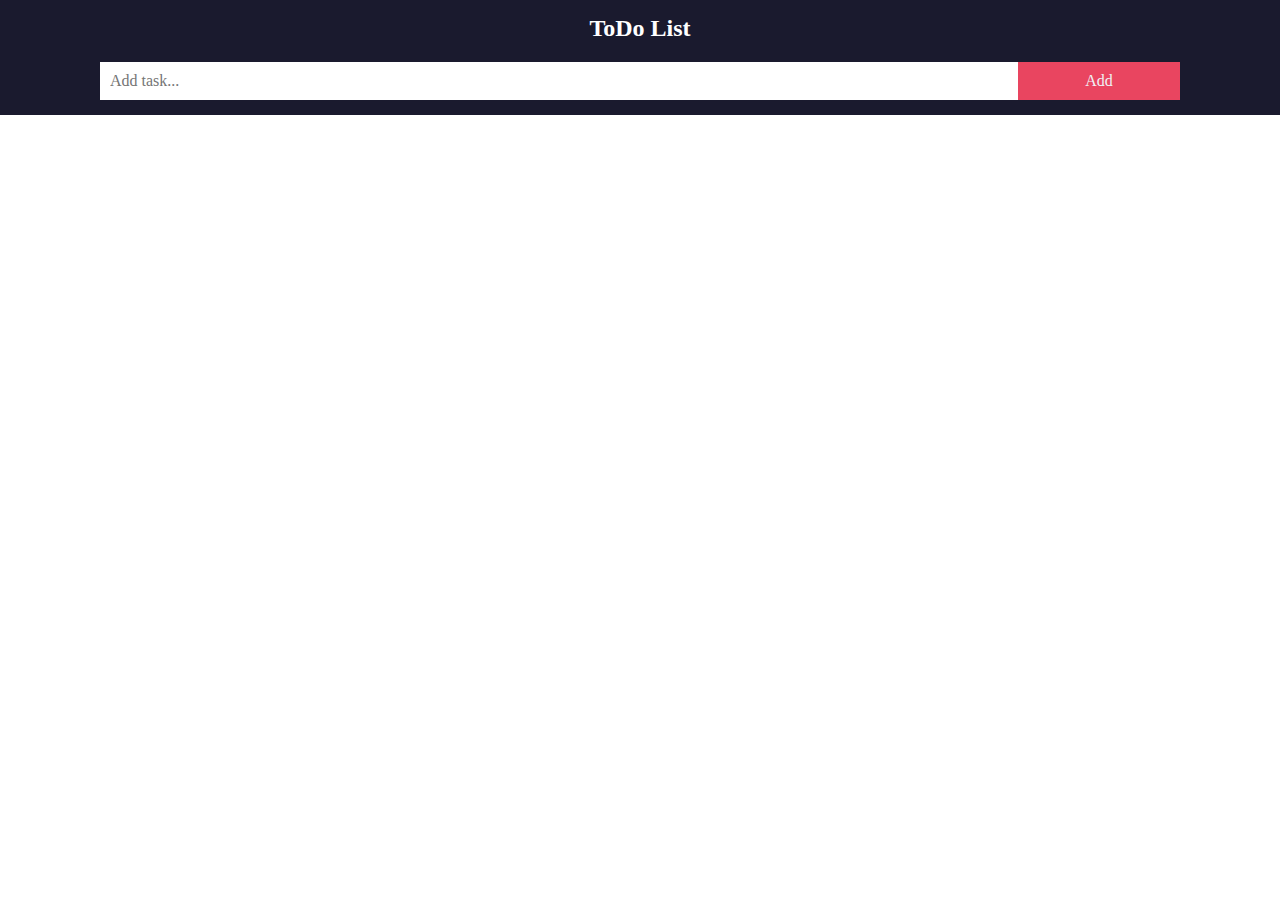
<file: index.html>
<!DOCTYPE html>
<html lang="en">

<head>
    <meta charset="UTF-8">
    <meta name="viewport" content="width=device-width, initial-scale=1.0">
    <title>ToDo List</title>
    <link rel="stylesheet" type="text/css" href="static/style.css">
</head>

<body>
    <header>
        <h2>ToDo List</h2>
        <input type="text" placeholder="Add task..." id="new-task" autofocus>
        <span onclick="newTask()" class="addButton">Add</span>
    </header>
    <ul id="tasks">
    </ul>
    <script src="static/script.js" type="text/javascript"></script>
</body>

</html>
</file>
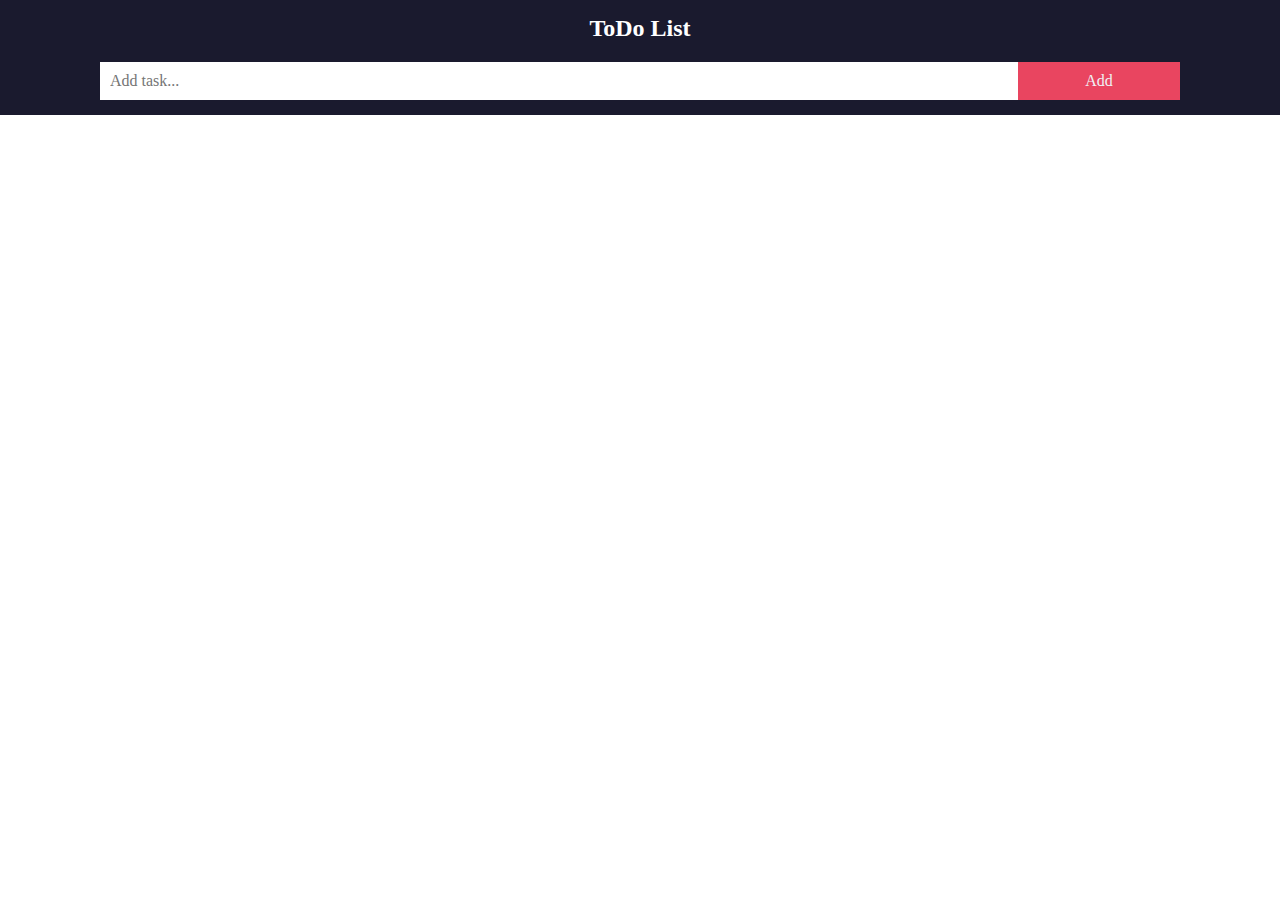
<file: docs/index.html>
<!DOCTYPE html>
<html lang="en">

<head>
    <meta charset="UTF-8">
    <meta name="viewport" content="width=device-width, initial-scale=1.0">
    <title>ToDo List</title>
    <link rel="stylesheet" type="text/css" href="style.css">
</head>

<body>
    <header>
        <h2>ToDo List</h2>
        <input type="text" placeholder="Add task..." id="new-task" autofocus>
        <span onclick="newTask()" class="addButton">Add</span>
    </header>
    <ul id="tasks">
    </ul>
    <script src="script.js" type="text/javascript"></script>
</body>

</html>
</file>
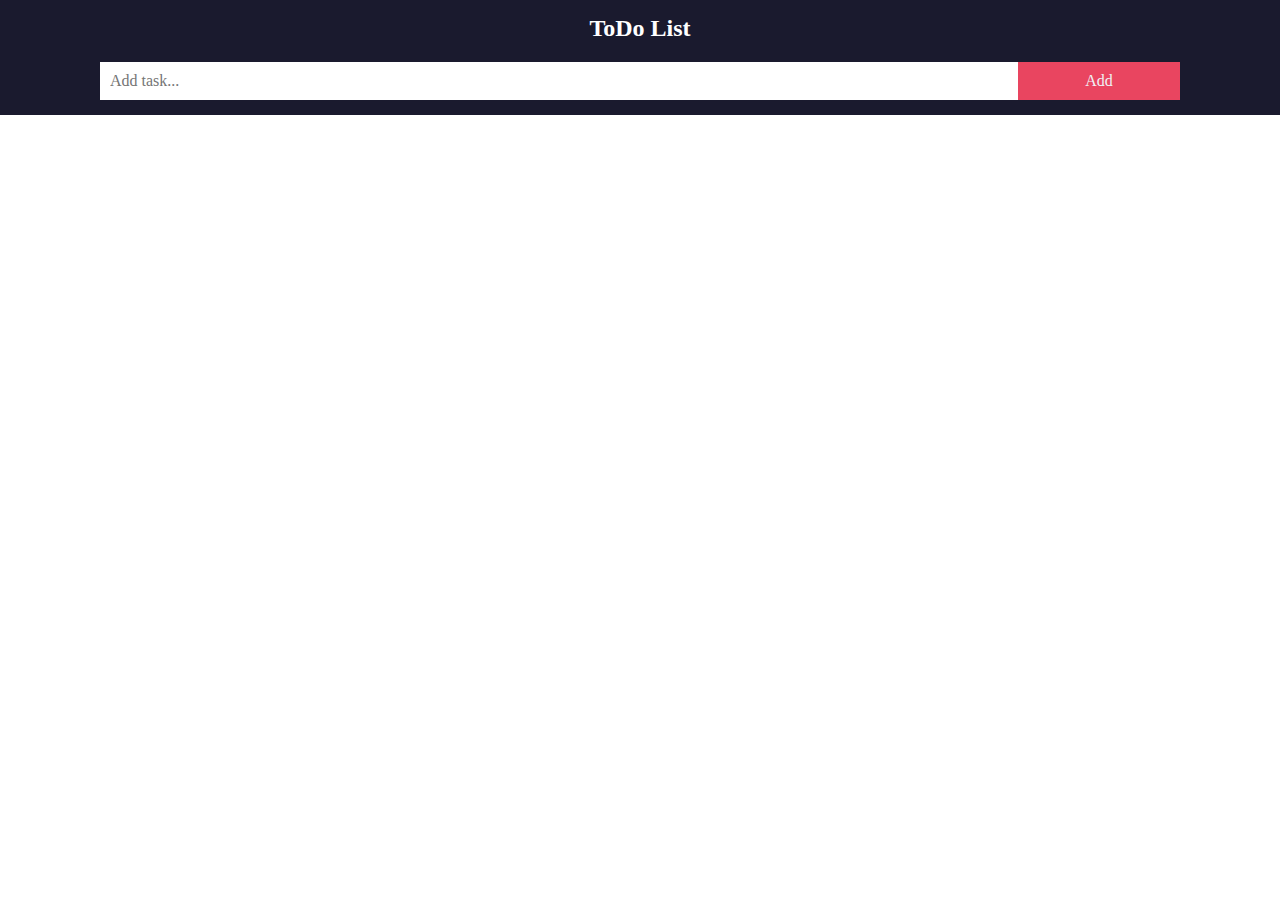
<file: src/index.html>
<!DOCTYPE html>
<html lang="en">

<head>
    <meta charset="UTF-8">
    <meta name="viewport" content="width=device-width, initial-scale=1.0">
    <title>ToDo List</title>
    <link rel="stylesheet" href="../static/style.css">
</head>

<body>
    <header>
        <h2>ToDo List</h2>
        <input type="text" placeholder="Add task..." id="new-task" autofocus>
        <span onclick="newTask()" class="addButton">Add</span>
    </header>
    <ul id="tasks">
    </ul>
    <script src="../static/script.js"></script>
</body>

</html>
</file>
<file: static/style.css>
* {
    font-family: -apple-system, BlinkMacSystemFont;
    margin: 0;
    box-sizing: border-box;
}

h2 {
    margin-bottom: 20px;
}

ul {
    display: flex;
    flex-flow: column-reverse wrap;
    margin: 0;
    padding: 0;
}

ul li {
    cursor: pointer;
    position: relative;
    padding: 12px 8px 12px 40px;
    background: #eee;
    font-size: 18px;
    transition: 0.2s;
    -webkit-user-select: none;
    -moz-user-select: none;
    -ms-user-select: none;
    user-select: none;
}

ul li:nth-child(odd) {
    background: #f9f9f9;
}

ul li:hover {
    background: #ddd;
}

ul li.checked {
    background: #888;
    color: #fff;
    text-decoration: line-through;
}

ul li.checked::before {
    content: '';
    position: absolute;
    border-color: #fff;
    border-style: solid;
    border-width: 0 2px 2px 0;
    top: 10px;
    left: 16px;
    transform: rotate(45deg);
    height: 15px;
    width: 7px;
}

.close {
    position: absolute;
    right: 0;
    top: 0;
    padding: 12px 16px 12px 16px;
}

.close:hover {
    background-color: #e94560;
    color: white;
}

header {
    justify-content: center;
    background-color: #1a1a2e;
    padding: 15px 100px;
    color: white;
    text-align: center;
}

header:after {
    content: "";
    display: table;
    clear: both;
}

input {
    outline: none;
    margin: 0;
    border: none;
    border-radius: 0;
    width: 85%;
    padding: 10px 10px;
    float: left;
    font-size: 16px;
}

.addButton {
    padding: 10px;
    width: 15%;
    background: #e94560;
    color: #f0f2f5;
    float: left;
    text-align: center;
    font-size: 16px;
    cursor: pointer;
    transition: 0.3s;
    border-radius: 0;
}

.addButton:hover {
    background-color: #df2241;
}
</file>
<file: docs/style.css>
* {
    font-family: -apple-system, BlinkMacSystemFont;
    margin: 0;
    box-sizing: border-box;
}

h2 {
    margin-bottom: 20px;
}

ul {
    display: flex;
    flex-flow: column-reverse nowrap;
    margin: 0;
    padding: 0;
}

ul li {
    cursor: pointer;
    position: relative;
    padding: 12px 8px 12px 40px;
    background: #eee;
    font-size: 18px;
    transition: 0.2s;
    -webkit-user-select: none;
    -moz-user-select: none;
    -ms-user-select: none;
    user-select: none;
}

ul li:nth-child(odd) {
    background: #f9f9f9;
}

ul li:hover {
    background: #ddd;
}

ul li.checked {
    background: #888;
    color: #fff;
    text-decoration: line-through;
}

ul li.checked::before {
    content: '';
    position: absolute;
    border-color: #fff;
    border-style: solid;
    border-width: 0 2px 2px 0;
    top: 10px;
    left: 16px;
    transform: rotate(45deg);
    height: 15px;
    width: 7px;
}

.close {
    position: absolute;
    right: 0;
    top: 0;
    padding: 12px 16px 12px 16px;
}

.close:hover {
    background-color: #e94560;
    color: white;
}

header {
    justify-content: center;
    background-color: #1a1a2e;
    padding: 15px 100px;
    color: white;
    text-align: center;
}

header:after {
    content: "";
    display: table;
    clear: both;
}

input {
    outline: none;
    margin: 0;
    border: none;
    border-radius: 0;
    width: 85%;
    padding: 10px 10px;
    float: left;
    font-size: 16px;
}

.addButton {
    padding: 10px;
    width: 15%;
    background: #e94560;
    color: #f0f2f5;
    float: left;
    text-align: center;
    font-size: 16px;
    cursor: pointer;
    transition: 0.3s;
    border-radius: 0;
}

.addButton:hover {
    background-color: #df2241;
}
</file>
